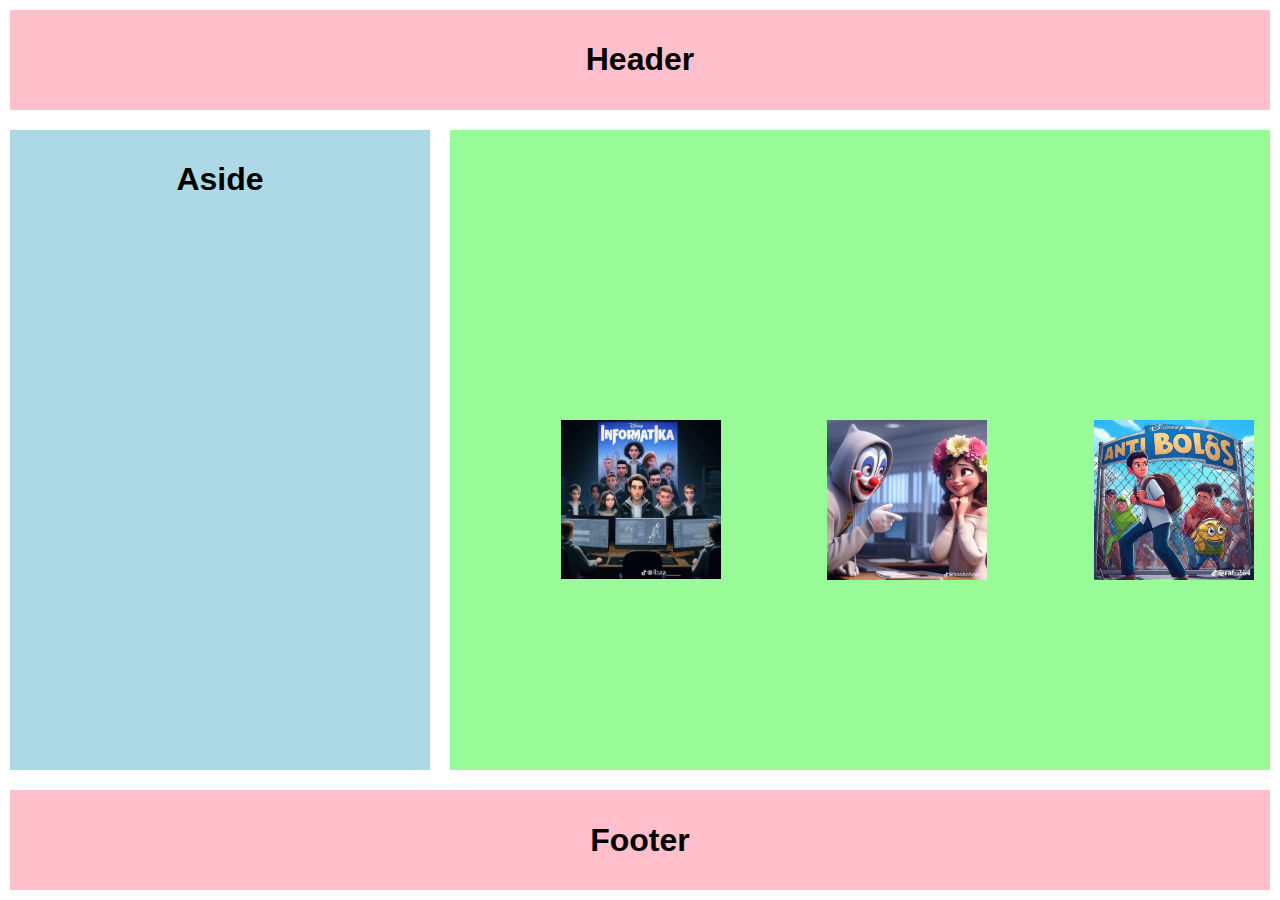
<file: Tugas2.html/index.html>
<!DOCTYPE html>
<html lang="en">
<head>
    <meta charset="UTF-8">
    <meta name="viewport" content="width=device-width, initial-scale=1.0">
    <title>FlexBox 2</title>
    <style>
        body {
            font-family: Arial, sans-serif;
            margin: 0;
            padding: 0;
            display: flex;
            flex-direction: column;
            min-height: 100vh;
        }
    
        header, footer, article, aside {
            padding: 10px;
            margin: 10px;
        }
    
        header {
            background-color: #FFC0CB;
            text-align: center;
        }
    
        footer {
            background-color: #FFC0CB;
            text-align: center;
        }
    
        main {
            display: flex;
            flex: 1;
        }
    
        aside {
            flex: 1;
            background-color: #ADD8E6;
            text-align: center;
            font-family: Arial, sans-serif;
        }
    
        article {
            flex: 2;
            background-color: #98FB98;
            display: flex;
            align-items: center; 
            justify-content: space-around; 
        }
    
        .box {
            width: 60px;
            height: 60px;
            margin-right: 5px;
            background-color: aqua;
        }
        img {
            width: 10em;
        }
    </style>
    
    
</head>
<body>

    <header>
        <h1>Header</h1>
    </header>

    <main>
        <aside>
            <h1>Aside</h1>
        </aside>

        <article>
            <div class="box">
                <img src="WhatsApp Image 2023-11-25 at 19.03.14_4bf4210b.jpg" alt="">
            </div>
            <div class="box">
                <img src="WhatsApp Image 2023-11-25 at 19.09.17_e409b95a.jpg" alt="">
            </div>
            <div class="box">
                <img src="WhatsApp Image 2023-11-25 at 19.03.15_56a6302f.jpg" alt="">
            </div>
        </article>
    </main>

    <footer>
        <h1>Footer</h1>
    </footer>

</body>
</html>
</file>
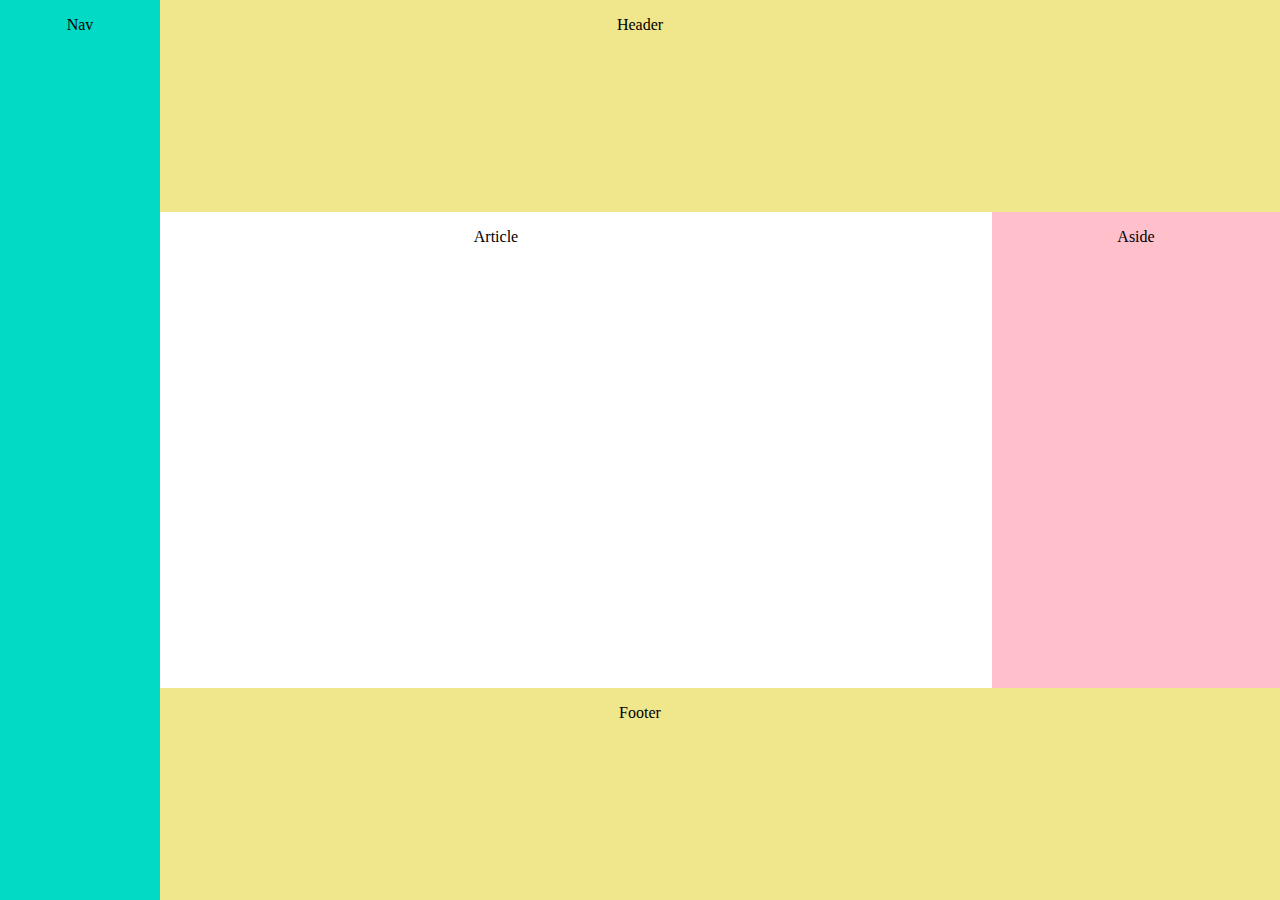
<file: Tugas1.html/FlexBox.html>
<!DOCTYPE html>
<html lang="en">
<head>
    <meta charset="UTF-8">
    <meta name="viewport" content="width=device-width, initial-scale=1.0">
    <title>Document</title>
    <link rel="stylesheet" href="styles.css">
</head>
<body>
    <nav>Nav</nav>
    <header>Header</header>
    <div id="main">
        <article>Article</article>
        <aside>Aside</aside>
    </div>
    <footer>Footer</footer>

</body>
</html>
</file>
<file: Tugas1.html/styles.css>
body {
    display: flex;
    min-height: 100vh;
    flex-direction: column;
    margin: 0;
    }
    #main {
    display: flex;
    flex: 1;
    }
    #main > article {
    flex: 1;
    order: 1;
    text-align: center;
    }
    #main > aside {
    flex: 0 0 20vw;
    text-align: center;
    }
    nav {
    background: #03DAC5;;
    height: 100%;
    position: fixed;
    width: 10%;
    text-align: center;
    }
    #main > aside {
    background: pink;
    order: 2;
    }
    header, footer {
    background: khaki   ;
    height: 20vh;
    text-align: center;
    }
    header, footer, article, nav, aside {
    padding: 1em;
    }
</file>
